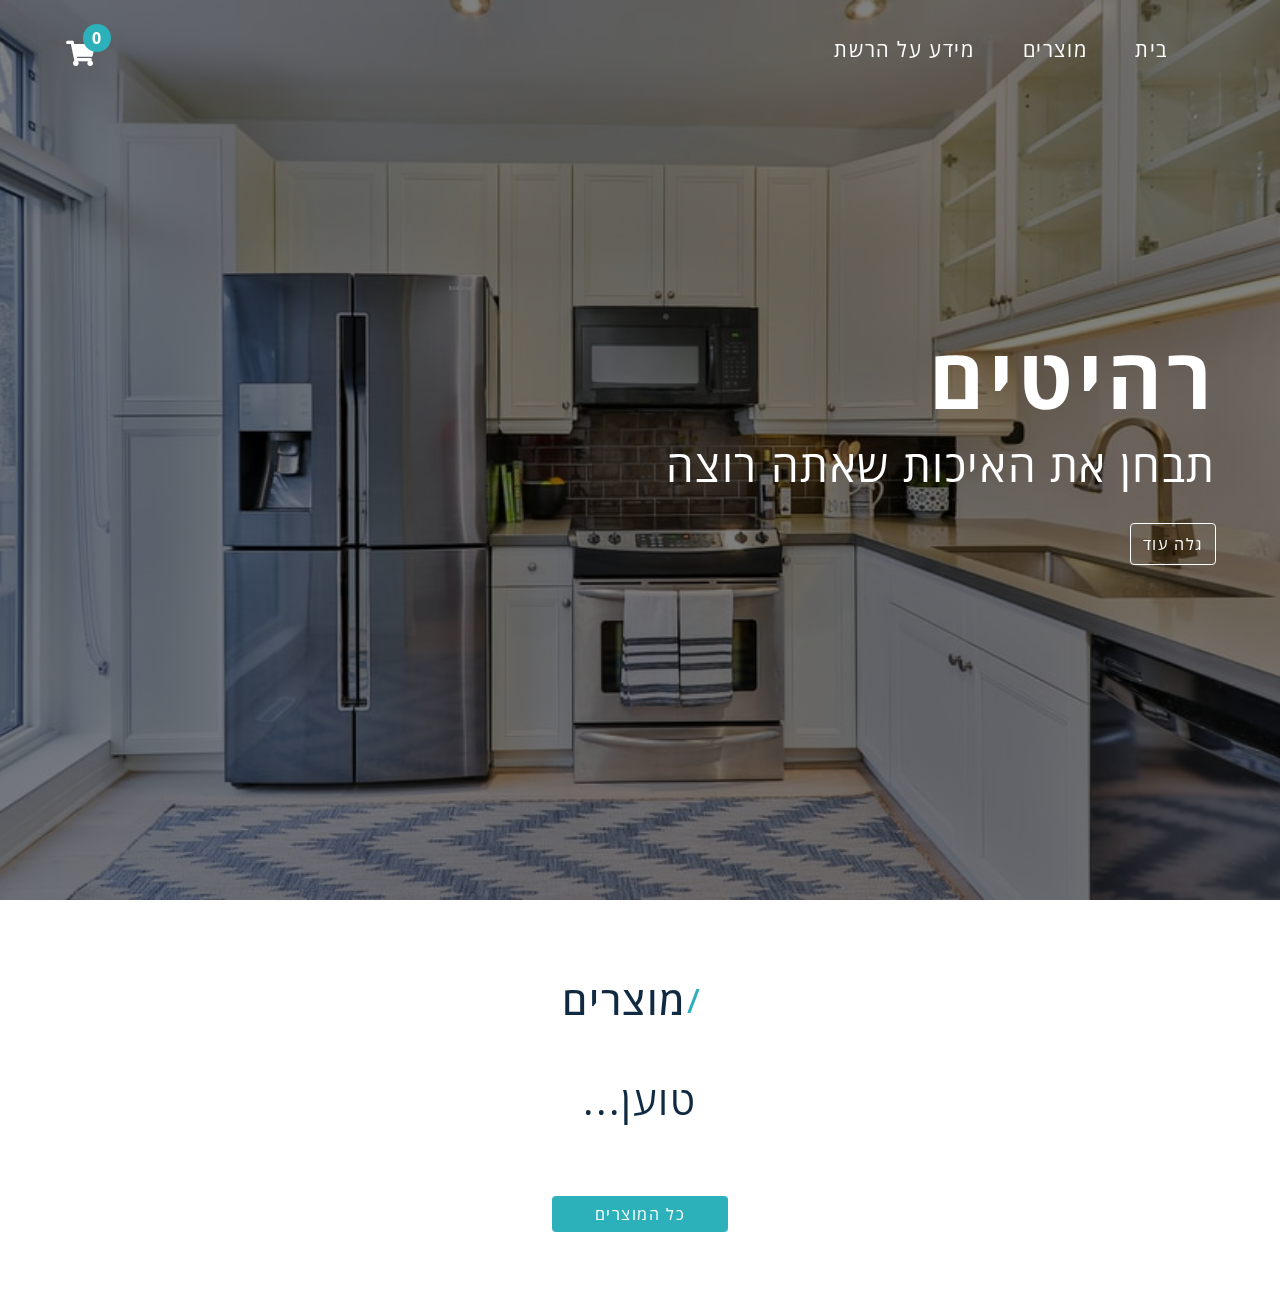
<file: index.html>
<!DOCTYPE html>
<html lang="en">
  <head>
    <meta charset="UTF-8" />
    <meta name="viewport" content="width=device-width, initial-scale=1.0" />
    <!-- font-awesome -->
    <link
      rel="stylesheet"
      href="https://cdnjs.cloudflare.com/ajax/libs/font-awesome/5.14.0/css/all.min.css"
    />
    <link rel="preconnect" href="https://fonts.googleapis.com" />
    <link rel="preconnect" href="https://fonts.gstatic.com" crossorigin />
    <link
      href="https://fonts.googleapis.com/css2?family=Open+Sans:ital,wght@1,300&display=swap"
      rel="stylesheet"
    />
    <!-- styles css -->
    <link rel="stylesheet" href="styles.css" />
    <title>ביקאה</title>
  </head>

  <body dir="rtl">
    <!-- navbar- תפריט -->
    <nav class="navbar">
      <div class="nav-center">
        <!-- links-לינקים לתפריט -->
        <div>
          <button class="toggle-nav">
            <i class="fas fa-bars"></i>
          </button>
          <ul class="nav-links">
            <li>
              <a href="index.html" class="nav-link"> בית </a>
            </li>
            <li>
              <a href="products.html" class="nav-link"> מוצרים </a>
            </li>
            <li>
              <a href="about.html" class="nav-link"> מידע על הרשת </a>
            </li>
          </ul>
        </div>
        <!-- logo -->
        <!-- <img src="./images/logo-white.png" class="nav-logo" alt="logo" width="20%" /> -->
        <!-- אייקון עגלת קניות -->
        <div class="toggle-container">
          <button class="toggle-cart">
            <i class="fas fa-shopping-cart"></i>
          </button>
          <span class="cart-item-count">1</span>
        </div>
      </div>
    </nav>
    <!-- hero -->
    <section class="hero">
      <div class="hero-container">
        <h1 class="text-slanted">רהיטים</h1>
        <h3>תבחן את האיכות שאתה רוצה</h3>
        <a href="products.html" class="hero-btn"> גלה עוד </a>
      </div>
    </section>
    <!-- sidebar-תפריט צד   -->
    <div class="sidebar-overlay">
      <!--כפתור תפריט-->
      <aside class="sidebar">
        <!-- close -->
        <button class="sidebar-close">
          <!--כפתור סגירה-->
          <i class="fas fa-times"></i>
        </button>
        <!-- links-לינקים בתפריט צד -->
        <ul class="sidebar-links">
          <li>
            <a href="index.html" class="sidebar-link">
              <i class="fas fa-home fa-fw"></i>
              <!--אייקון-->
              בית
            </a>
          </li>
          <li>
            <a href="products.html" class="sidebar-link">
              <i class="fas fa-couch fa-fw"></i>
              מוצרים
            </a>
          </li>
          <li>
            <a href="about.html" class="sidebar-link">
              <i class="fas fa-book fa-fw"></i>
              מידע על הרשת
            </a>
          </li>
        </ul>
      </aside>
    </div>
    <!-- cart-עגלת קניות -->
    <div class="cart-overlay">
      <aside class="cart">
        <button class="cart-close">
          <i class="fas fa-times"></i>
        </button>
        <header>
          <h3 class="text-slanted">רשימת מוצרים</h3>
        </header>
        <!-- cart items -->
        <div class="cart-items"></div>
        <!-- footer -->
        <footer>
          <h3 class="cart-total text-slanted">סה"כ : $12.99</h3>
          <button class="cart-checkout btn">קנייה</button>
        </footer>
      </aside>
    </div>
    <!-- featured products-מוצרים בעמוד  -->
    <section class="section featured">
      <div class="title">
        <h2><span>/</span> מוצרים</h2>
      </div>
      <div class="featured-center section-center">
        <h2 class="section-loading">טוען...</h2>
        <!-- single product-עמוד מוצר -->
        <!-- <article class="product">
          <div class="product-container">
            <img src="./images/main-bcg.jpeg" class="product-img img" alt="" />
           
            <div class="product-icons">
              <a href="product.html?id=1" class="product-icon">
                <i class="fas fa-search"></i>   
              </a>
              <button class="product-cart-btn product-icon" data-id="1">
                <i class="fas fa-shopping-cart"></i>
              </button>
            </div>
          </div>
          <footer>
            <p class="product-name">name</p>
            <h4 class="product-price">$9.99</h4>
          </footer>
        </article> -->
        <!-- end of single product -->
      </div>
      <a href="products.html" class="btn"> כל המוצרים </a>
    </section>
    <script type="module" src="index.js"></script>
  </body>
</html>
</file>
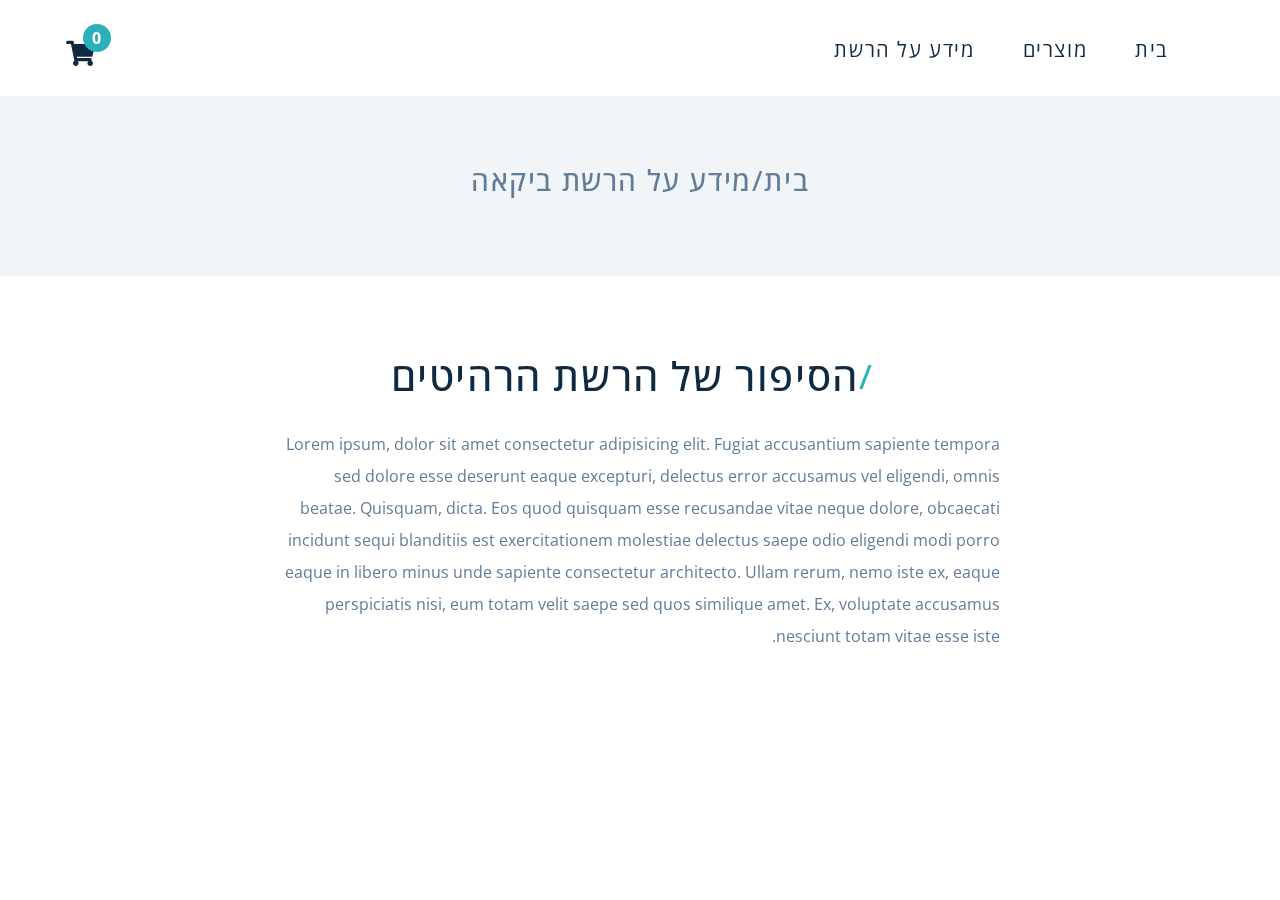
<file: about.html>
<!DOCTYPE html>
<html lang="en">
  <head>
    <meta charset="UTF-8" />
    <meta name="viewport" content="width=device-width, initial-scale=1.0" />
    <title>מידע על הרשת</title>
    <!-- font-awesome -->
    <link
      rel="stylesheet"
      href="https://cdnjs.cloudflare.com/ajax/libs/font-awesome/5.14.0/css/all.min.css"
    />

    <!-- styles css -->
    <link rel="stylesheet" href="styles.css" />
  </head>

  <body dir="rtl">
    <!-- navbar -->
    <nav class="navbar page">
      <div class="nav-center">
        <!-- links-לינקים לתפריט -->
        <div>
          <button class="toggle-nav">
            <i class="fas fa-bars"></i>
          </button>
          <ul class="nav-links">
            <li>
              <a href="index.html" class="nav-link">
                בית
              </a>
            </li>
            <li>
              <a href="products.html" class="nav-link">
                מוצרים
              </a>
            </li>
            <li>
              <a href="about.html" class="nav-link">
                מידע על הרשת
              </a>
            </li>
          </ul>
        </div>
        <!-- אייקון עגלת קניות -->
        <div class="toggle-container">
          <button class="toggle-cart">
            <i class="fas fa-shopping-cart"></i>
          </button>
          <span class="cart-item-count">1</span>
        </div>
      </div>
    </nav>
    <!-- hero -->
    <section class="page-hero">
      <div class="setion-center">
        <h3 class="page-hero-title">בית/מידע על הרשת ביקאה</h3>
      </div>
    </section>
    <!-- sidebar -->
    <div class="sidebar-overlay">
      <!--כפתור תפריט-->
      <aside class="sidebar">
        <!-- close -->
        <button class="sidebar-close">
          <!--כפתור סגירה-->
          <i class="fas fa-times"></i>
        </button>
        <!-- links-לינקים בתפריט צד -->
        <ul class="sidebar-links">
          <li>
            <a href="index.html" class="sidebar-link">
              <i class="fas fa-home fa-fw"></i>
              <!--אייקון-->
              בית
            </a>
          </li>
          <li>
            <a href="products.html" class="sidebar-link">
              <i class="fas fa-couch fa-fw"></i>
              מוצרים
            </a>
          </li>
          <li>
            <a href="about.html" class="sidebar-link">
              <i class="fas fa-book fa-fw"></i>
              מידע על הרשת
            </a>
          </li>
        </ul>
      </aside>
    </div>
    <!-- cart-עגלת קניות -->
    <div class="cart-overlay">
      <aside class="cart">
        <button class="cart-close">
          <i class="fas fa-times"></i>
        </button>
        <header>
          <h3 class="text-slanted">רשימת מוצרים</h3>
        </header>
        <!-- cart items -->
        <div class="cart-items"></div>
        <!-- footer -->
        <footer>
          <h3 class="cart-total text-slanted">
            סה"כ : $12.99
          </h3>
          <button class="cart-checkout btn">קנייה</button>
        </footer>
      </aside>
    </div>
    <!-- about -->
    <section class="section section-center about-page">
      <div class="title">
        <h2><span>/</span> הסיפור של הרשת הרהיטים</h2>
      </div>
      <p class="about-text">
        Lorem ipsum, dolor sit amet consectetur adipisicing elit. Fugiat
        accusantium sapiente tempora sed dolore esse deserunt eaque excepturi,
        delectus error accusamus vel eligendi, omnis beatae. Quisquam, dicta.
        Eos quod quisquam esse recusandae vitae neque dolore, obcaecati incidunt
        sequi blanditiis est exercitationem molestiae delectus saepe odio
        eligendi modi porro eaque in libero minus unde sapiente consectetur
        architecto. Ullam rerum, nemo iste ex, eaque perspiciatis nisi, eum
        totam velit saepe sed quos similique amet. Ex, voluptate accusamus
        nesciunt totam vitae esse iste.
      </p>
    </section>
    <script type="module" src="./src/pages/about.js"></script>
  </body>
</html>
</file>
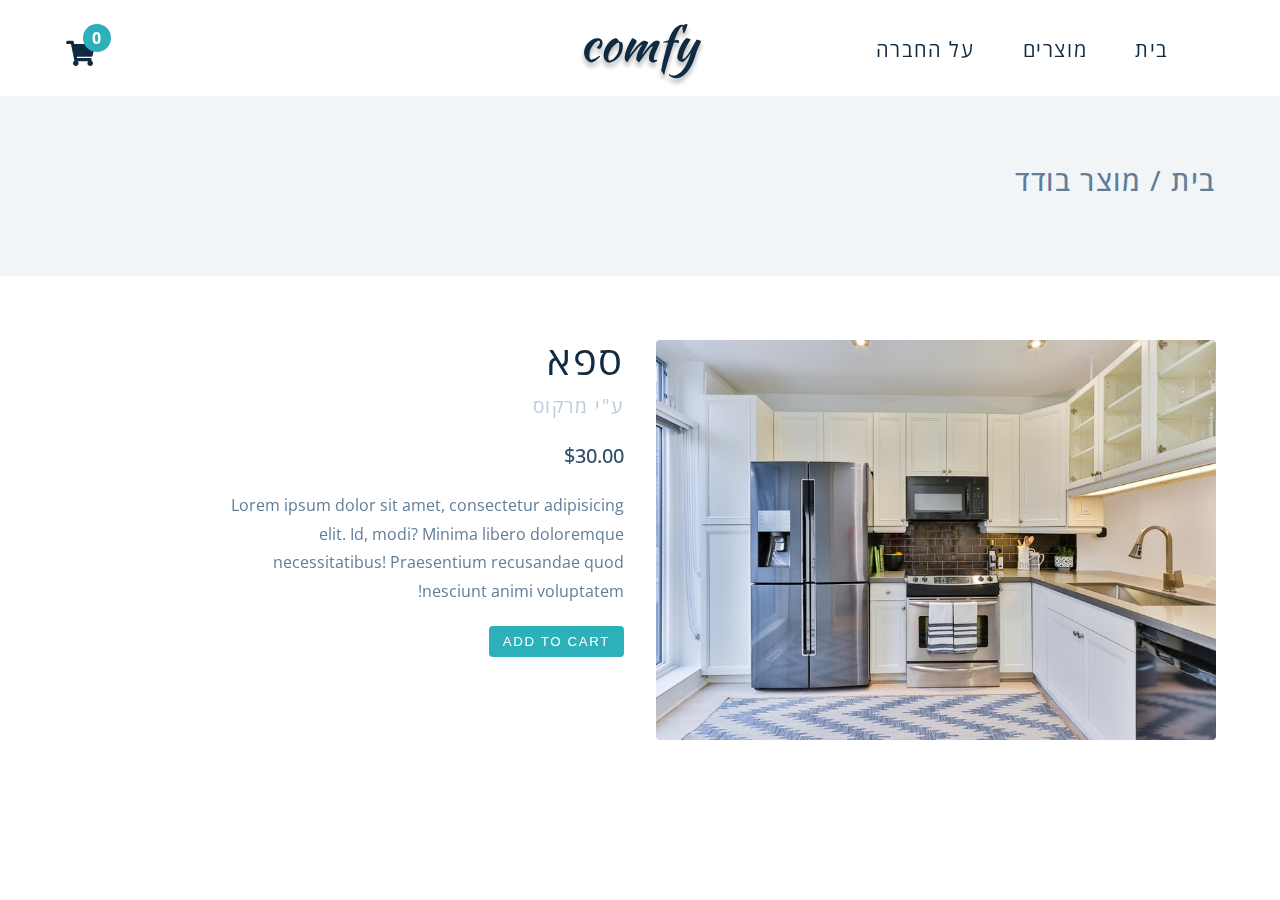
<file: product.html>
<!DOCTYPE html>
<html lang="en">
  <head>
    <meta charset="UTF-8" />
    <meta name="viewport" content="width=device-width, initial-scale=1.0" />
    <title>מוצר בודד</title>
    <!-- font-awesome -->
    <link
      rel="stylesheet"
      href="https://cdnjs.cloudflare.com/ajax/libs/font-awesome/5.14.0/css/all.min.css"
    />

    <!-- styles css -->
    <link rel="stylesheet" href="styles.css" />
  </head>

  <body dir="rtl">
    <!-- navbar -->
    <nav class="navbar page">
      <div class="nav-center">
        <!-- links -->
        <div>
          <button class="toggle-nav">
            <i class="fas fa-bars"></i>
          </button>
          <ul class="nav-links">
            <li>
              <a href="index.html" class="nav-link"> בית </a>
            </li>
            <li>
              <a href="products.html" class="nav-link"> מוצרים </a>
            </li>
            <li>
              <a href="about.html" class="nav-link"> על החברה </a>
            </li>
          </ul>
        </div>
        <!-- logo -->
        <img src="./images/logo-black.svg" class="nav-logo" alt="logo" />
        <!-- cart icon -->
        <div class="toggle-container">
          <button class="toggle-cart">
            <i class="fas fa-shopping-cart"></i>
          </button>
          <span class="cart-item-count">1</span>
        </div>
      </div>
    </nav>
    <!-- hero -->
    <section class="page-hero">
      <div class="section-center">
        <h3 class="page-hero-title">בית / מוצר בודד</h3>
      </div>
    </section>
    <!-- sidebar -->
    <div class="sidebar-overlay">
      <aside class="sidebar">
        <!-- close -->
        <button class="sidebar-close">
          <i class="fas fa-times"></i>
        </button>
        <!-- links -->
        <ul class="sidebar-links">
          <li>
            <a href="index.html" class="sidebar-link">
              <i class="fas fa-home fa-fw"></i>
              בית
            </a>
          </li>
          <li>
            <a href="products.html" class="sidebar-link">
              <i class="fas fa-couch fa-fw"></i>
              מוצרים
            </a>
          </li>
          <li>
            <a href="about.html" class="sidebar-link">
              <i class="fas fa-book fa-fw"></i>
              על החברה
            </a>
          </li>
        </ul>
      </aside>
    </div>
    <!-- cart -->
    <div class="cart-overlay">
      <aside class="cart">
        <button class="cart-close">
          <i class="fas fa-times"></i>
        </button>
        <header>
          <h3 class="text-slanted">סל קניות</h3>
        </header>
        <!-- cart items -->
        <div class="cart-items"></div>
        <!-- footer -->
        <footer>
          <h3 class="cart-total text-slanted">סה"כ : $12.99</h3>
          <button class="cart-checkout btn">תשלום</button>
        </footer>
      </aside>
    </div>
    <!-- product info - הוספת תגים לעמוד יחיד -->
    <section class="single-product">
      <div class="section-center single-product-center">
        <img
          src="./images/main-bcg.jpeg"
          class="single-product-img img"
          alt=""
        />
        <article class="single-product-info">
          <div>
            <h2 class="single-product-title">ספא</h2>
            <p class="single-product-company text-slanted">ע"י מרקוס</p>
            <p class="single-product-price">$30.00</p>
            <div class="single-product-colors"></div>
            <p class="single-product-desc">
              Lorem ipsum dolor sit amet, consectetur adipisicing elit. Id,
              modi? Minima libero doloremque necessitatibus! Praesentium
              recusandae quod nesciunt animi voluptatem!
            </p>
            <button class="addToCartBtn btn" data-id="id">add to cart</button>
          </div>
        </article>
      </div>
    </section>
    <div class="page-loading">
      <h2>טוען...</h2>
    </div>
    <script type="module" src="./src/pages/product.js"></script>
  </body>
</html>
</file>
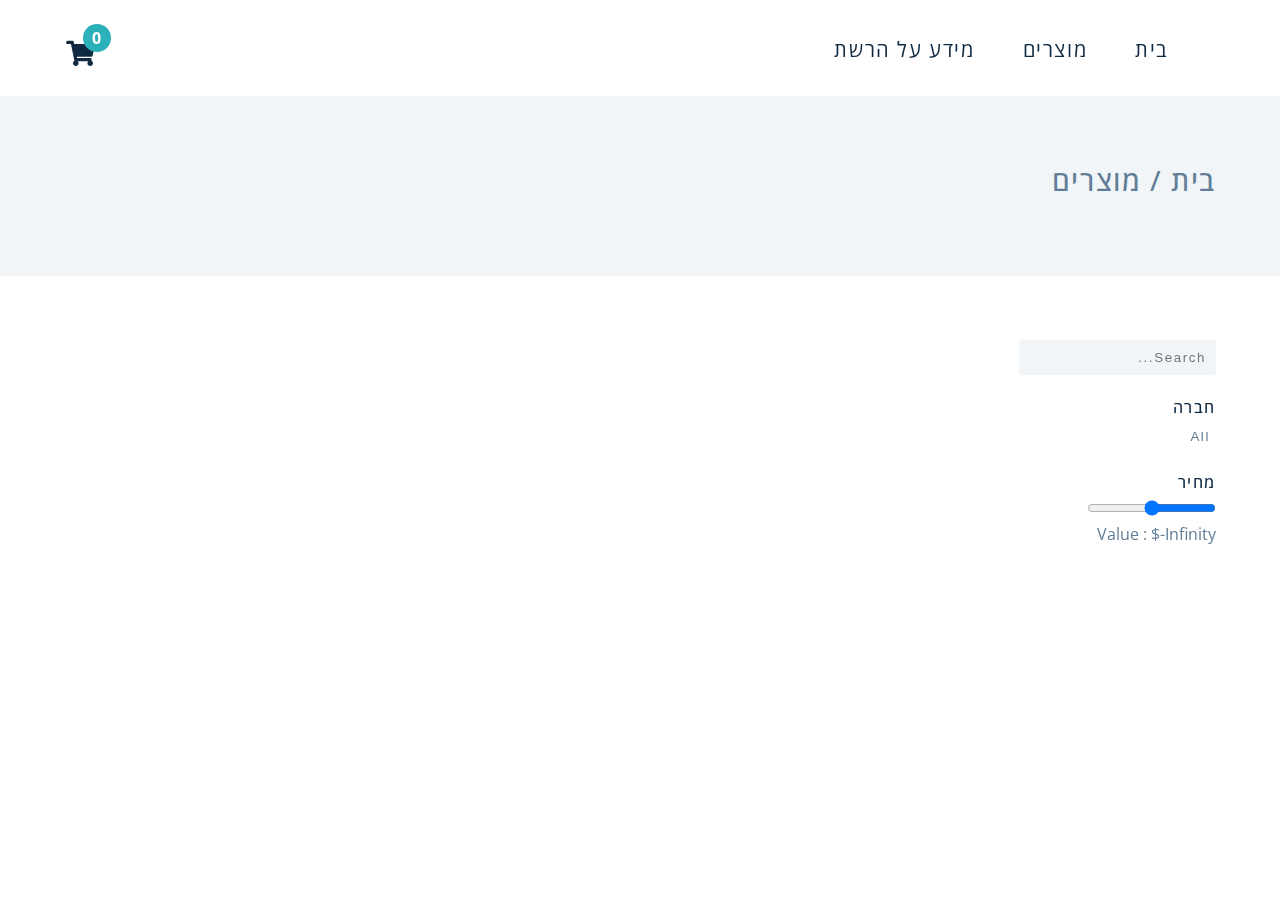
<file: products.html>
<!DOCTYPE html>
<html lang="en">
  <head>
    <meta charset="UTF-8" />
    <meta name="viewport" content="width=device-width, initial-scale=1.0" />
    <title>מוצרים</title>
    <!-- font-awesome -->
    <link
      rel="stylesheet"
      href="https://cdnjs.cloudflare.com/ajax/libs/font-awesome/5.14.0/css/all.min.css"
    />

    <!-- styles css -->
    <link rel="stylesheet" href="styles.css" />
  </head>

  <body dir="rtl">
    <!-- navbar -->
    <nav class="navbar page">
      <div class="nav-center">
        <!-- links -->
        <div>
          <button class="toggle-nav">
            <i class="fas fa-bars"></i>
          </button>
          <ul class="nav-links">
            <li>
              <a href="index.html" class="nav-link">
                בית
              </a>
            </li>
            <li>
              <a href="products.html" class="nav-link">
                מוצרים
              </a>
            </li>
            <li>
              <a href="about.html" class="nav-link">
                מידע על הרשת
              </a>
            </li>
          </ul>
        </div>
        <!-- logo -->
        <!-- <img src="./images/logo-black.svg" class="nav-logo" alt="logo" /> -->
        <!-- cart icon -->
        <div class="toggle-container">
          <button class="toggle-cart">
            <i class="fas fa-shopping-cart"></i>
          </button>
          <span class="cart-item-count">1</span>
        </div>
      </div>
    </nav>
    <!-- hero -->
    <section class="page-hero">
      <div class="section-center">
        <h3 class="page-hero-title">בית / מוצרים</h3>
      </div>
    </section>
    <!-- sidebar -->
    <div class="sidebar-overlay">
      <aside class="sidebar">
        <!-- close -->
        <button class="sidebar-close">
          <i class="fas fa-times"></i>
        </button>
        <!-- links -->
        <ul class="sidebar-links">
          <li>
            <a href="index.html" class="sidebar-link">
              <i class="fas fa-home fa-fw"></i>
              בית
            </a>
          </li>
          <li>
            <a href="products.html" class="sidebar-link">
              <i class="fas fa-couch fa-fw"></i>
              מוצרים
            </a>
          </li>
          <li>
            <a href="about.html" class="sidebar-link">
              <i class="fas fa-book fa-fw"></i>
              על החברה
            </a>
          </li>
        </ul>
      </aside>
    </div>
    <!-- cart -->
    <div class="cart-overlay">
      <aside class="cart">
        <button class="cart-close">
          <i class="fas fa-times"></i>
        </button>
        <header>
          <h3 class="text-slanted">סל מוצרים</h3>
        </header>
        <!-- cart items -->
        <div class="cart-items"></div>
        <!-- footer -->
        <footer>
          <h3 class="cart-total text-slanted">
            סה"כ : $12.99
          </h3>
          <button class="cart-checkout btn">תשלום</button>
        </footer>
      </aside>
    </div>
    <!-- products -->
    <section class="products">
      <!-- filters -->
      <div class="filters">
        <div class="filters-container">
          <!-- search -->
          <form class="input-form">
            <input type="text" class="search-input" placeholder="search..." />
          </form>
          <!-- categories - בשביל האפשרות לשנות את התצוגה של הרהיטים לפי סוגי בחירה -->
          <h4>חברה</h4>
          <article class="companies">
            <button class="company-btn">הכל</button>
            <button class="company-btn">ikea</button>
          </article>
          <!-- price -->
          <h4>מחיר</h4>
          <form class="price-form">
            <input
              type="range"
              class="price-filter"
              min="0"
              value="50"
              max="100"
            />
          </form>
          <p class="price-value"></p>
        </div>
      </div>
      <!-- products -->
      <div class="products-container"></div>
    </section>
    <!-- page loading -->
    <div class="page-loading">
      <h2>בטעינה...</h2>
    </div>
    <script type="module" src="./src/pages/products.js"></script>
  </body>
</html>
</file>
<file: styles.css>
@import url('https://fonts.googleapis.com/css2?family=Open+Sans:ital,wght@1,300&display=swap');
/*
=============== 
Variables
===============
*/

:root {
  /* dark shades of primary color*/
  --clr-primary-1: hsl(21, 91%, 17%);
  --clr-primary-2: hsl(21, 84%, 25%);
  --clr-primary-3: hsl(21, 81%, 29%);
  --clr-primary-4: hsl(21, 77%, 34%);
  /* primary/main color */
  --clr-primary-5: hsl(184, 62%, 45%);
  /* lighter shades of primary color */
  --clr-primary-6: hsl(21, 57%, 50%);
  --clr-primary-7: hsl(21, 65%, 59%);
  --clr-primary-8: hsl(21, 80%, 74%);
  --clr-primary-9: hsl(21, 94%, 87%);
  --clr-primary-10: hsl(21, 100%, 94%);
  /* darkest grey - used for headings */
  --clr-grey-1: #102a42;
  --clr-grey-2: hsl(211, 39%, 23%);
  --clr-grey-3: hsl(209, 34%, 30%);
  --clr-grey-4: hsl(209, 28%, 39%);
  /* grey used for paragraphs */
  --clr-grey-5: hsl(210, 22%, 49%);
  --clr-grey-6: hsl(209, 23%, 60%);
  --clr-grey-7: hsl(211, 27%, 70%);
  --clr-grey-8: hsl(210, 31%, 80%);
  --clr-grey-9: hsl(212, 33%, 89%);
  --clr-grey-10: hsl(210, 36%, 96%);
  --clr-white: #fff;
  --clr-red-dark: hsl(360, 67%, 44%);
  --clr-red-light: hsl(360, 71%, 66%);
  --clr-green-dark: hsl(125, 67%, 44%);
  --clr-green-light: hsl(125, 71%, 66%);
  --clr-black: #222;

  --transition: all 0.3s linear;
  --spacing: 0.1rem;
  --radius: 0.25rem;
  --light-shadow: 0 5px 15px rgba(0, 0, 0, 0.1);
  --dark-shadow: 0 5px 15px rgba(0, 0, 0, 0.2);
  --max-width: 1170px;
  --fixed-width: 620px;
}
/*
=============== 
Global Styles
===============
*/

*,
::after,
::before {
  margin: 0;
  padding: 0;
  box-sizing: border-box;
}
body {
  font-family: -apple-system, BlinkMacSystemFont, 'Segoe UI', Roboto, Oxygen,
    Ubuntu, Cantarell, 'Open Sans', 'Helvetica Neue', sans-serif;
  background: var(--clr-white);
  color: var(--clr-grey-1);
  line-height: 1.5;
  font-size: 0.875rem;
}
ul {
  list-style-type: none;
}
a {
  text-decoration: none;
}
h1,
h2,
h3,
h4 {
  letter-spacing: var(--spacing);
  text-transform: capitalize;
  line-height: 1.25;
  margin-bottom: 0.75rem;
  font-weight: 400;
}
h1 {
  font-size: 3rem;
}
h2 {
  font-size: 2rem;
}
h3 {
  font-size: 1.25rem;
}
h4 {
  font-size: 0.875rem;
}
p {
  margin-bottom: 1.25rem;
  color: var(--clr-grey-5);
}
@media screen and (min-width: 800px) {
  h1 {
    font-size: 4rem;
  }
  h2 {
    font-size: 2.5rem;
  }
  h3 {
    font-size: 1.75rem;
  }
  h4 {
    font-size: 1rem;
  }
  body {
    font-size: 1rem;
  }
  h1,
  h2,
  h3,
  h4 {
    line-height: 1;
  }
}
.img {
  width: 100%;
  display: block;
}
.text-slanted {
 font-family: 'Open Sans', sans-serif;
}
.section-center {
  width: 90vw;
  max-width: var(--max-width);
  margin: 0 auto;
}
.section {
  padding: 5rem 0;
}
.btn {
  background: var(--clr-primary-5);
  color: var(--clr-white);
  border-radius: var(--radius);
  padding: 0.375rem 0.75rem;
  text-transform: uppercase;
  letter-spacing: var(--spacing);
  display: inline-block;
  transition: var(--transition);
  border-color: transparent;
  cursor: pointer;
}
.btn:hover {
  background: var(--clr-primary-7);
  color: var(--clr-black);
}
.section-loading {
  text-align: center;
  position: absolute;
  top: 2rem;
  left: 50%;
  transform: translate(-50%, -50%);
  text-align: center;
}
.page-loading {
  position: fixed;
  top: 0;
  left: 0;
  width: 100%;
  height: 100%;
  background: var(--clr-grey-10);
  display: flex;
  align-items: center;
  justify-content: center;
}
/*
=============== 
Navbar
===============
*/

.navbar {
  height: 6rem;
  background: transparent;
  display: flex;
  align-items: center;
  justify-content: center;
}

.nav-center {
  width: 90vw;
  max-width: var(--max-width);
  display: flex;
  justify-content: space-between;
  align-items: center;
}
.nav-links {
  display: none;
  font-family: 'Open Sans', sans-serif;
}
.toggle-nav {
  background: var(--clr-primary-5);
  border-color: transparent;
  color: var(--clr-white);
  width: 3.75rem;
  height: 2.25rem;
  display: flex;
  align-items: center;
  justify-content: center;
  font-size: 1.5rem;
  border-radius: 2rem;
  cursor: pointer;
  transition: var(--transition);
}
.toggle-nav:hover {
  background: var(--clr-primary-3);
}
.toggle-container {
  position: relative;
  margin-top: 0.75rem;
}
.toggle-cart {
  background: transparent;
  border-color: transparent;
  font-size: 1.6rem;
  color: var(--clr-white);
  cursor: pointer;
}
.cart-item-count {
  position: absolute;
  top: -0.85rem;
  right: -0.85rem;
  background: var(--clr-primary-5);
  width: 1.75rem;
  height: 1.75rem;
  display: grid;
  place-items: center;
  border-radius: 50%;
  color: var(--clr-white);
  font-weight: bold;
  font-size: 1rem;
}
@media screen and (min-width: 800px) {
  .nav-center {
    position: relative;
  }
  .nav-logo {
    position: absolute;
    top: 50%;
    left: 65%;
    transform: translate(-50%, -50%);
  }
  .toggle-nav {
    display: none;
  }
  .nav-links {
    display: flex;
    font-size: 1.5rem;
    text-transform: capitalize;
  }
  .nav-link {
    color: var(--clr-white);
    margin-right: 3rem;
    letter-spacing: var(--spacing);
    transition: var(--transition);
    font-size: 1.25rem;
  }
  .nav-link:hover {
    color: var(--clr-primary-5);
  }
}
@media screen and (min-width: 992px) {
  .nav-logo {
    left: 50%;
  }
}
/* page navbar */
.page .nav-link {
  color: var(--clr-grey-1);
}
.page .nav-link:hover {
  color: var(--clr-primary-5);
}
.page .toggle-cart {
  color: var(--clr-grey-1);
}
/*
=============== 
Hero
===============
*/
.hero {
  min-height: 100vh;
  margin-top: -6rem;
  background: linear-gradient(rgba(0, 0, 0, 0.5), rgba(0, 0, 0, 0.5)),
    url(./images/main-bcg.jpeg) center/cover;
  display: grid;
  place-items: center;
  color: var(--clr-white);
  
}
.hero-container {
  width: 90vw;
  max-width: var(--max-width);
  font-family: 'Open Sans', sans-serif;
}
.hero h1 {
  font-weight: 700;
}
.hero h3 {
  text-transform: none;
  font-size: 1.5rem;
}
.hero-btn {
  color: var(--clr-white);
  background: transparent;
  border: 1px solid var(--clr-white);
  padding: 0.5rem 0.75rem;
  display: inline-block;
  margin-top: 0.75rem;
  text-transform: uppercase;
  letter-spacing: var(--spacing);
  border-radius: var(--radius);
  transition: var(--transition);
}
.hero-btn:hover {
  background: var(--clr-white);
  color: var(--clr-primary-5);
}

@media screen and (min-width: 800px) {
  .hero h3 {
    font-size: 1.5rem;
    margin: 1rem 0;
  }
}

@media screen and (min-width: 992px) {
  .hero h1 {
    font-size: 5.25rem;
    letter-spacing: 5px;
  }
  .hero h3 {
    font-size: 2.75rem;
    margin: 1.5rem 0;
  }
}

/*
=============== 
Sidebar
===============
*/
.sidebar-overlay {
  position: fixed;
  top: 0;
  left: 0;
  width: 100%;
  height: 100%;
  display: grid;
  place-items: center;
  z-index: -1;
  transition: var(--transition);
  opacity: 0;
  background: rgba(0, 0, 0, 0.5);
}
.sidebar-overlay.show {
  opacity: 1;
  z-index: 100;
}
.sidebar {
  width: 90vw;
  height: 95vh;
  max-width: var(--fixed-width);
  background: var(--clr-white);
  border-radius: var(--radius);
  box-shadow: var(--dark-shadow);
  position: relative;
  padding: 4rem;
  transform: scale(0);
}
.show .sidebar {
  transform: scale(1);
}
.sidebar-close {
  font-size: 2rem;
  background: transparent;
  border-color: transparent;
  color: var(--clr-grey-5);
  position: absolute;
  top: 1rem;
  right: 1rem;
  cursor: pointer;
}
.sidebar-link {
  font-size: 1.5rem;
  text-transform: capitalize;
  color: var(--clr-grey-1);
}
.sidebar-link i {
  color: var(--clr-grey-5);
  margin-right: 1rem;
  margin-bottom: 1rem;
}
@media screen and (min-width: 800px) {
  .sidebar-overlay {
    display: none;
  }
}
/*
=============== 
Cart
===============
*/
.cart-overlay {
  position: fixed;
  top: 0;
  left: 0;
  width: 100%;
  height: 100%;
  background: rgba(0, 0, 0, 0.5);
  transition: var(--transition);
  opacity: 0;
  z-index: -1;
}
.cart-overlay.show {
  opacity: 1;
  z-index: 100;
}
.cart {
  position: fixed;
  top: 0;
  right: 0;
  width: 100%;
  height: 100%;
  max-width: 400px;
  background: var(--clr-grey-10);
  padding: 3rem 1rem 0 1rem;
  display: grid;
  grid-template-rows: auto 1fr auto;
  transition: var(--transition);
  transform: translateX(100%);
  overflow: scroll;
}
.show .cart {
  transform: translateX(0);
}
.cart-close {
  font-size: 2rem;
  background: transparent;
  border-color: transparent;
  color: var(--clr-grey-5);
  position: absolute;
  top: 0.5rem;
  left: 1rem;
  cursor: pointer;
}
.cart header {
  text-align: center;
}
.cart header h3 {
  font-weight: 500;
}
.cart-total {
  text-align: center;
  margin-bottom: 2rem;
  font-weight: 500;
}
.cart-checkout {
  display: block;
  width: 75%;
  margin: 0 auto;
  margin-bottom: 3rem;
}
/* cart item */
.cart-item {
  margin: 1rem 0;
  display: grid;
  grid-template-columns: auto 1fr auto;

  column-gap: 1.5rem;
  align-items: center;
}
.cart-item-img {
  width: 75px;
  height: 50px;
  object-fit: cover;
  border-radius: var(--radius);
}
.cart-item-name {
  margin-bottom: 0.15rem;
}
.cart-item-price {
  margin-bottom: 0;
  font-size: 0.75rem;
  color: var(--clr-grey-3);
}
.cart-item-remove-btn {
  background: transparent;
  border-color: transparent;
  color: var(--clr-grey-5);
  letter-spacing: var(--spacing);
  cursor: pointer;
}
.cart-item-amount {
  margin-bottom: 0;
  text-align: center;
  color: var(--clr-grey-3);
  line-height: 1;
}
.cart-item-increase-btn,
.cart-item-decrease-btn {
  background: transparent;
  border-color: transparent;
  color: var(--clr-primary-5);
  cursor: pointer;
  font-size: 0.85rem;
  padding: 0.25rem;
}
/*
=============== 
Title
===============
*/

.title h2 {
  display: flex;
  justify-content: center;
  align-items: center;
  font-weight: 500;
}
.title span {
  color: var(--clr-primary-5);
  font-size: 0.85em;
  margin-right: 1rem;
}
/*
=============== 
product
===============
*/
.product-img {
  height: 15rem;
  object-fit: cover;
  border-radius: var(--radius);
}
.product-container {
  position: relative;
}
.product-icons {
  position: absolute;
  top: 50%;
  left: 50%;
  transform: translate(-50%, -50%);
  opacity: 0;
  display: flex;
  transition: var(--transition);
}
.product-icon {
  width: 2.25rem;
  height: 2.25rem;
  background: var(--clr-primary-5);
  color: var(--clr-white);
  display: grid;
  place-items: center;
  border-radius: 50%;
  transition: var(--transition);
  cursor: pointer;
  font-size: 1rem;
  border-color: transparent;
  margin: 0 0.5rem;
}
.product-icon:hover {
  background: var(--clr-primary-7);
}
.product-container:hover .product-icons {
  opacity: 1;
}
.product footer {
  padding: 0.75rem 0;
  text-align: center;
}
.product-name {
  margin-bottom: 0.25rem;
  text-transform: capitalize;
  letter-spacing: var(--spacing);
}
.product-price {
  margin-bottom: 0;
  color: var(--clr-grey-3);
  font-weight: 700;
}

.featured-center {
  margin: 3rem auto 2rem auto;
  display: grid;
  gap: 1rem;
  min-height: 6rem;
  position: relative;
}
.featured .btn {
  display: block;
  width: 11rem;
  margin: 0 auto;
  text-align: center;
}
@media screen and (min-width: 992px) {
  .featured-center {
    display: grid;
    grid-template-columns: 1fr 1fr;
  }
}
@media screen and (min-width: 1200px) {
  .featured-center {
    display: grid;
    grid-template-columns: 1fr 1fr 1fr;
  }
  .product .img {
    height: 13rem;
  }
}
/*
=============== 
About Page
===============
*/
.about-text {
  line-height: 2;
  max-width: 45em;
  margin: 0 auto;
  margin-top: 2rem;
}

/*
=============== 
Products Page
===============
*/
.products {
  width: 90vw;
  display: grid;
  grid-gap: 1rem;
  margin: 4rem auto;
  max-width: var(--max-width);
  position: relative;
}
.filters-container {
  position: sticky;
  top: 1rem;
}
.filters h4 {
  font-weight: 500;
  margin: 1.5rem 0 0.5rem;
}

.search-input {
  padding: 0.5rem;
  background: var(--clr-grey-10);
  border-radius: var(--radius);
  border-color: transparent;
  letter-spacing: var(--spacing);
}
.search-input::placeholder {
  text-transform: capitalize;
}
.company-btn {
  display: block;
  margin: 0.25em 0;
  padding: 0.25rem;
  text-transform: capitalize;
  background: transparent;
  border-color: transparent;
  letter-spacing: var(--spacing);
  color: var(--clr-grey-5);
  cursor: pointer;
  transition: var(--transition);
}
.company-btn:hover {
  color: var(--clr-grey-3);
}
.price-filter {
  background: var(--clr-grey-5) !important;
  color: var(--clr-grey-5);
}
@media screen and (min-width: 768px) {
  .products {
    grid-template-columns: 200px 1fr;
  }
  .categories {
    position: sticky;
    top: 1rem;
  }
}
@media screen and (min-width: 992px) {
  .products-container {
    display: grid;
    grid-template-columns: repeat(2, 1fr);
    gap: 1rem;
  }
  .products-container .product-img {
    height: 10rem;
  }
  .products-container .product-name {
    font-size: 0.85rem;
  }
  .products-container .product-price {
    font-size: 0.85rem;
  }
}
@media screen and (min-width: 1170px) {
  .products-container {
    grid-template-columns: repeat(3, 1fr);
  }
}
.filter-error {
  position: absolute;
  top: 5rem;
  left: 0;
  width: 100%;
  text-align: center;
  margin-top: 4rem;
}
/*
=============== 
Single Product Page
===============
*/
.page-hero {
  min-height: 20vh;
  display: grid;
  place-items: center;
  background: var(--clr-grey-10);
  color: var(--clr-grey-5);
}
.page-hero-title {
  font-weight: 500;
}
.single-product {
  padding: 2rem 0;
}
.single-product-center {
  margin: 2rem auto;
  display: grid;
  gap: 1rem 2rem;
}
.single-product-img {
  height: 25rem;
  border-radius: var(--radius);
  object-fit: cover;
}
.single-product-company {
  font-size: 1.2rem;
  color: var(--clr-grey-8);
  text-transform: uppercase;
  letter-spacing: var(--spacing);
  margin-bottom: 1.25rem;
}
.single-product-price {
  color: var(--clr-grey-3);
  font-size: 1.25rem;
  font-weight: 500;
}

.product-color {
  display: inline-block;
  width: 1rem;
  height: 1rem;
  border-radius: 50%;
  background: #222;
  margin: 0.5rem 0.5rem 1.5rem 0;
}

.single-product-desc {
  max-width: 25em;
  line-height: 1.8;
}
@media screen and (min-width: 992px) {
  .single-product-center {
    grid-template-columns: 1fr 1fr;
  }
}
</file>
